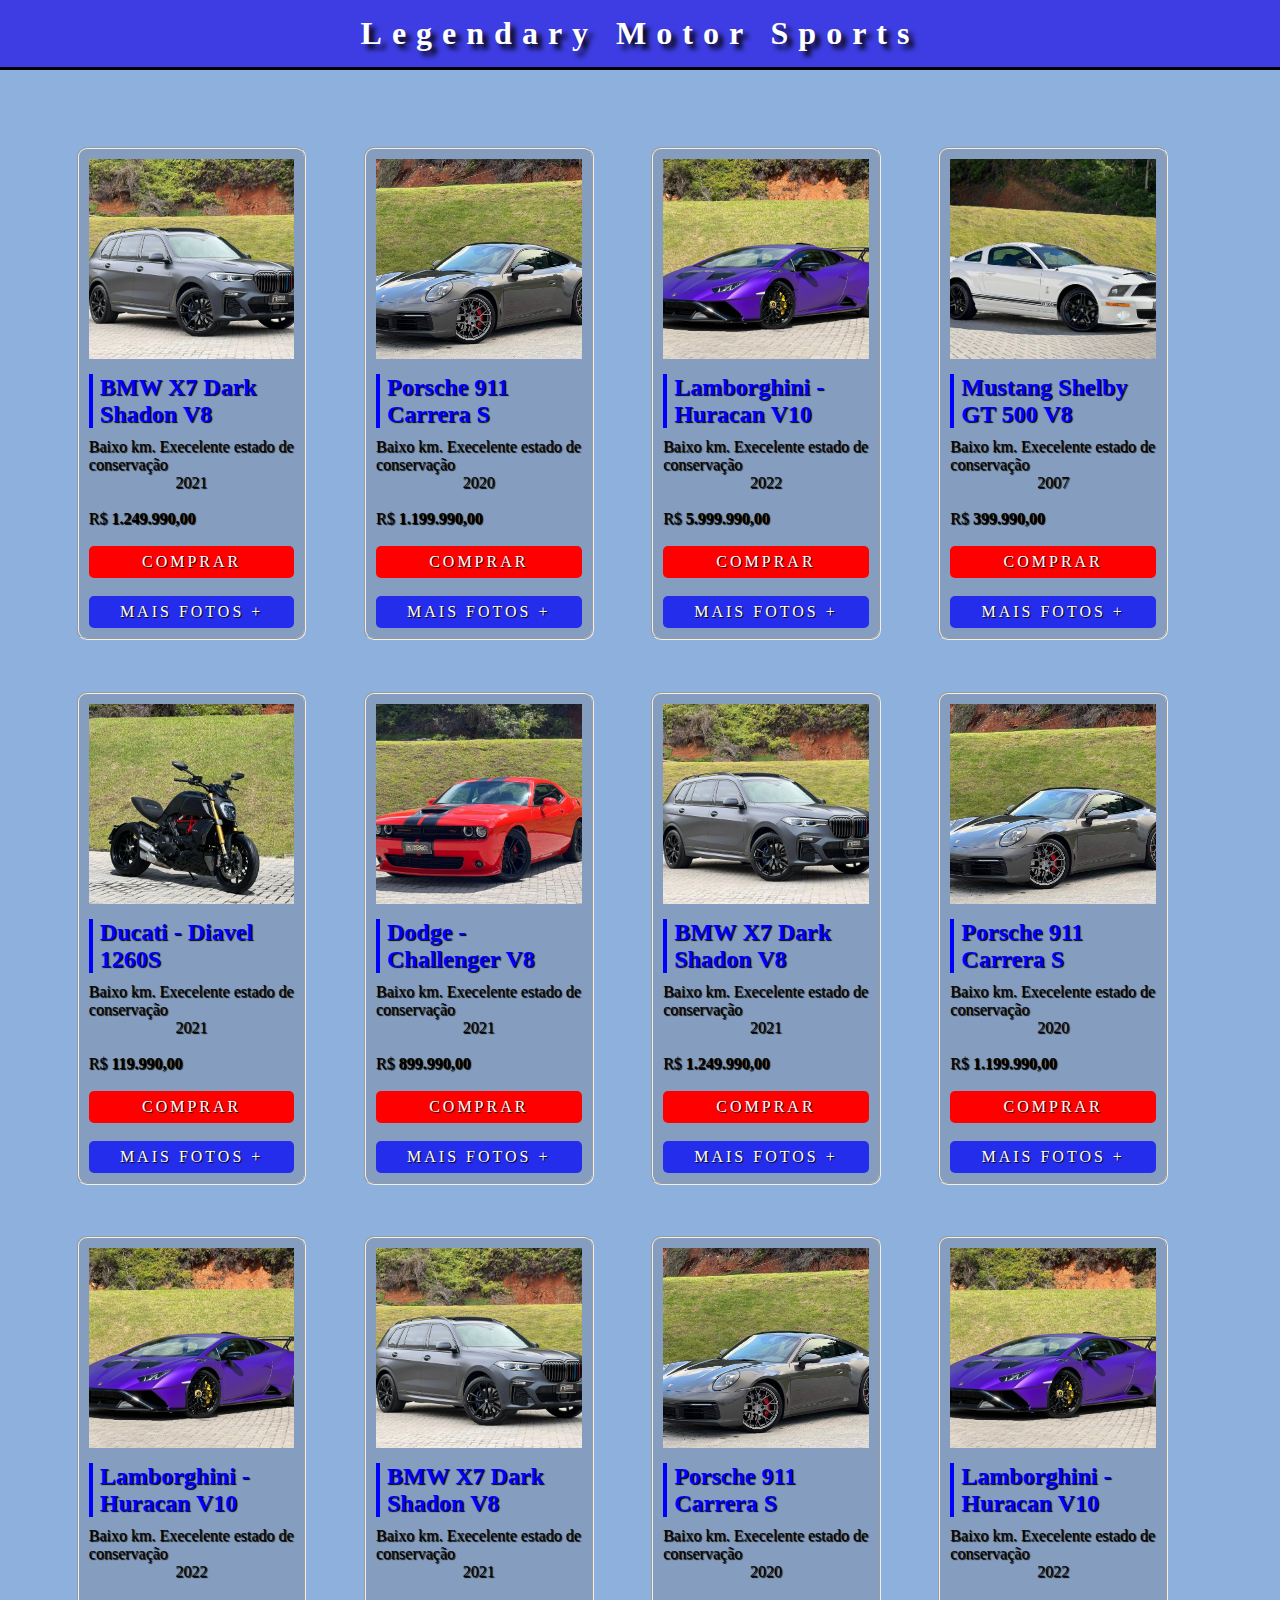
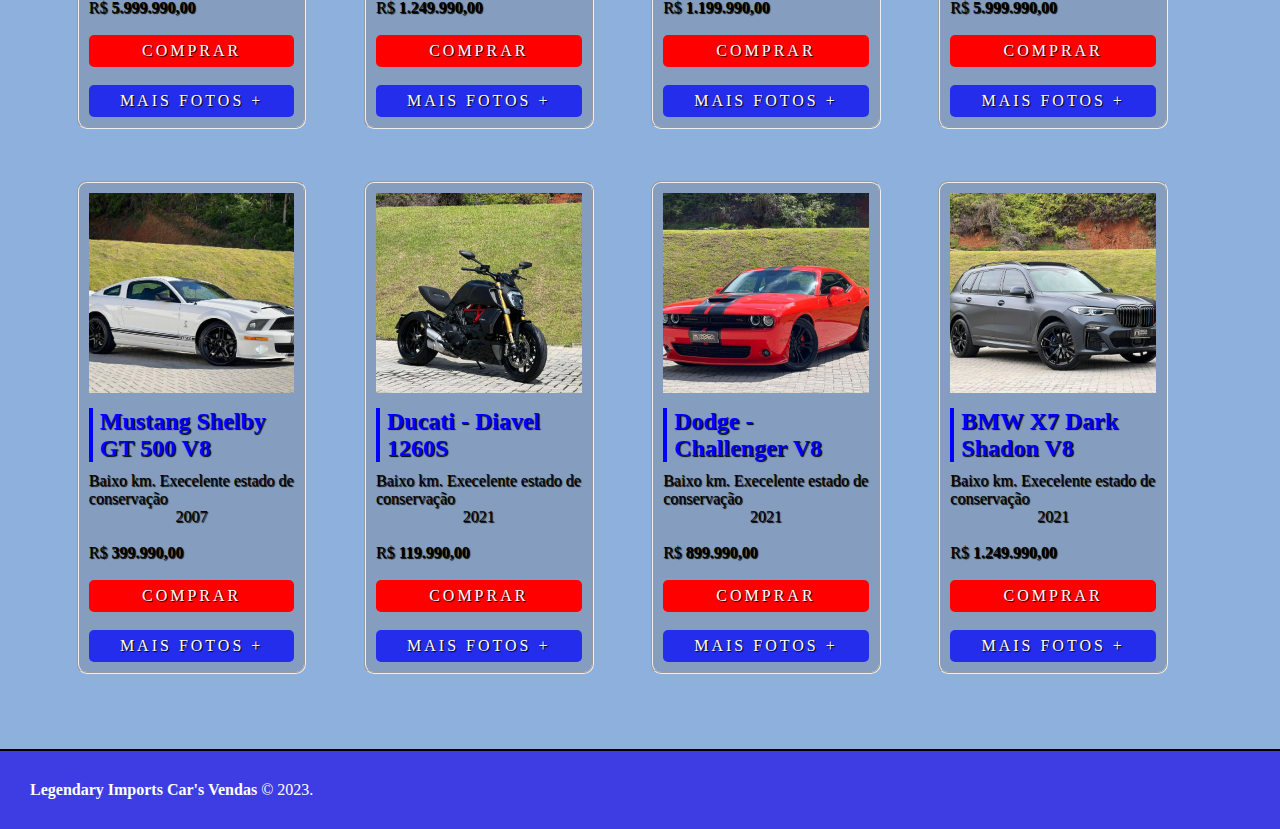
<file: index.html>
<!DOCTYPE html>
<html lang="pt-br">
<head>
    <meta charset="UTF-8">
    <meta http-equiv="X-UA-Compatible" content="IE=edge">
    <meta name="viewport" content="width=device-width, initial-scale=1.0">
    <link rel="stylesheet" href="css/style.css">
    <title>Lengendary M.S</title>
</head>
<body>

    <!-- Cabeçalho -->
    <header>
       <h1>Legendary Motor Sports</h1> 
    </header>

    <main class="container">
        <section class="products-container">
            
            <div class="card">
                <fieldset class="bordas">
                    <div class="product-image" id="img-1"></div>
                        <h3>BMW X7 Dark Shadon V8</h3>
                        <p>Baixo km. Execelente estado de conservação <center>2021</center> </p><br>
                        <p>
                            R$ 
                            <span class="bold">1.249.990,00</span>
                        </p><br>
                        <a href="#" class="btn">Comprar</a><br>
                        <a href="#" class="btn2">Mais Fotos +</a>
                </fieldset>
            </div>
        
            <div class="card"><fieldset class="bordas">
                <div class="product-image" id="img-2"></div>
                    <h3>Porsche 911 Carrera S </h3>
                    <p>Baixo km. Execelente estado de conservação <center>2020</center></p><br>
                    <p>
                        R$ 
                        <span class="bold">1.199.990,00</span>
                    </p><br>
                    <a href="#" class="btn">Comprar</a><br>
                    <a href="#" class="btn2">Mais Fotos +</a>
            </fieldset>
            </div>

            <div class="card"><fieldset class="bordas">
                <div class="product-image" id="img-3"></div>
                    <h3>Lamborghini - Huracan V10</h3>
                    <p>Baixo km. Execelente estado de conservação <center>2022</center></p><br>
                    <p>
                        R$ 
                        <span class="bold">5.999.990,00</span>
                    </p><br>
                    <a href="#" class="btn">Comprar</a><br>
                    <a href="#" class="btn2">Mais Fotos +</a>
            </fieldset>
            </div>

            <div class="card"><fieldset class="bordas">
                <div class="product-image" id="img-4"></div>
                    <h3>Mustang Shelby GT 500 V8</h3>
                    <p>Baixo km. Execelente estado de conservação <center>2007</center></p><br>
                    <p>
                        R$ 
                        <span class="bold">399.990,00</span>
                    </p><br>
                    <a href="#" class="btn">Comprar</a><br>
                    <a href="#" class="btn2">Mais Fotos +</a>
            </fieldset>
            </div>

            <div class="card"><fieldset class="bordas">
                <div class="product-image" id="img-5"></div>
                    <h3>Ducati - Diavel 1260S</h3>
                    <p>Baixo km. Execelente estado de conservação <center>2021</center></p><br>
                    <p>
                        R$ 
                        <span class="bold">119.990,00</span>
                    </p><br>
                    <a href="#" class="btn">Comprar</a><br>
                    <a href="#" class="btn2">Mais Fotos +</a>
            </fieldset>
            </div>

            <div class="card"><fieldset class="bordas">
                <div class="product-image" id="img-6"></div>
                    <h3>Dodge - Challenger V8</h3>
                    <p>Baixo km. Execelente estado de conservação <center>2021</center></p><br>
                    <p>
                        R$ 
                        <span class="bold">899.990,00</span>
                    </p><br>
                    <a href="#" class="btn">Comprar</a><br>
                    <a href="#" class="btn2">Mais Fotos +</a>
            </fieldset>
            </div>

            <div class="card"><fieldset class="bordas">
                <div class="product-image"  id="img-1"></div>
                    <h3>BMW X7 Dark Shadon V8</h3>
                    <p>Baixo km. Execelente estado de conservação <center>2021</center></p><br>
                    <p>
                        R$
                        <span class="bold">1.249.990,00</span>
                    </p><br>
                    <a href="#" class="btn">Comprar</a><br>
                    <a href="#" class="btn2">Mais Fotos +</a>
            </fieldset>
                    
            </div>
            
            <div class="card"><fieldset class="bordas">
                <div class="product-image" id="img-2"></div>
                    <h3>Porsche 911 Carrera S </h3>
                    <p>Baixo km. Execelente estado de conservação <center>2020</center></p><br>
                    <p>
                        R$ 
                        <span class="bold">1.199.990,00</span>
                    </p><br>
                    <a href="#" class="btn">Comprar</a><br>
                    <a href="#" class="btn2">Mais Fotos +</a>
            </fieldset>
            </div>

            <div class="card"><fieldset class="bordas">
                <div class="product-image" id="img-3"></div>
                    <h3>Lamborghini - Huracan V10</h3>
                    <p>Baixo km. Execelente estado de conservação <center>2022</center></p><br>
                    <p>
                        R$ 
                        <span class="bold">5.999.990,00</span>
                    </p><br>
                    <a href="#" class="btn">Comprar</a><br>
                    <a href="#" class="btn2">Mais Fotos +</a>
            </fieldset>
            </div>

            <div class="card"><fieldset class="bordas">
                <div class="product-image" id="img-1"></div>
                    <h3>BMW X7 Dark Shadon V8</h3>
                    <p>Baixo km. Execelente estado de conservação <center>2021</center> </p><br>
                    <p>
                        R$ 
                        <span class="bold">1.249.990,00</span>
                    </p><br>
                    <a href="#" class="btn">Comprar</a><br>
                    <a href="#" class="btn2">Mais Fotos +</a>
            </fieldset>
            </div>
        
            <div class="card"><fieldset class="bordas">
                <div class="product-image" id="img-2"></div>
                    <h3>Porsche 911 Carrera S </h3>
                    <p>Baixo km. Execelente estado de conservação <center>2020</center></p><br>
                    <p>
                        R$ 
                        <span class="bold">1.199.990,00</span>
                    </p><br>
                    <a href="#" class="btn">Comprar</a><br>
                    <a href="#" class="btn2">Mais Fotos +</a>
            </fieldset>
            </div>

            <div class="card"><fieldset class="bordas">
                <div class="product-image" id="img-3"></div>
                    <h3>Lamborghini - Huracan V10</h3>
                    <p>Baixo km. Execelente estado de conservação <center>2022</center></p><br>
                    <p>
                        R$ 
                        <span class="bold">5.999.990,00</span>
                    </p><br>
                    <a href="#" class="btn">Comprar</a><br>
                    <a href="#" class="btn2">Mais Fotos +</a>
            </fieldset>
            </div>

            <div class="card"><fieldset class="bordas">
                <div class="product-image" id="img-4"></div>
                    <h3>Mustang Shelby GT 500 V8</h3>
                    <p>Baixo km. Execelente estado de conservação <center>2007</center></p><br>
                    <p>
                        R$ 
                        <span class="bold">399.990,00</span>
                    </p><br>
                    <a href="#" class="btn">Comprar</a><br>
                    <a href="#" class="btn2">Mais Fotos +</a>
            </fieldset>
            </div>

            <div class="card"><fieldset class="bordas">
                <div class="product-image" id="img-5"></div>
                    <h3>Ducati - Diavel 1260S</h3>
                    <p>Baixo km. Execelente estado de conservação <center>2021</center></p><br>
                    <p>
                        R$ 
                        <span class="bold">119.990,00</span>
                    </p><br>
                    <a href="#" class="btn">Comprar</a><br>
                    <a href="#" class="btn2">Mais Fotos +</a>
            </fieldset>
            </div>

            <div class="card"><fieldset class="bordas">
                <div class="product-image" id="img-6"></div>
                    <h3>Dodge - Challenger V8</h3>
                    <p>Baixo km. Execelente estado de conservação <center>2021</center></p><br>
                    <p>
                        R$ 
                        <span class="bold">899.990,00</span>
                    </p><br>
                    <a href="#" class="btn">Comprar</a><br>
                    <a href="#" class="btn2">Mais Fotos +</a>
            </fieldset>
            </div>

            <div class="card"><fieldset class="bordas">
                <div class="product-image"  id="img-1"></div>
                    <h3>BMW X7 Dark Shadon V8</h3>
                    <p>Baixo km. Execelente estado de conservação <center>2021</center></p><br>
                    <p>
                        R$
                        <span class="bold">1.249.990,00</span>
                    </p><br>
                    <a href="#" class="btn">Comprar</a><br>
                    <a href="#" class="btn2">Mais Fotos +</a>
            </fieldset>
            </div>
        </section>
    </main>
    <footer>
        <p>
            <span class="bold">Legendary Imports Car's Vendas</span> &copy; 2023.
        </p>
    </footer>
</body>
</html>
</file>
<file: css/style.css>
* {margin: 0; padding: 0; box-sizing: border-box;}
/* margin: define a área de margem nos quatro lados do elemento. */
/* padding: define uma a distância entre o conteúdo de um elemento e suas bordas. */
/* box-sizing: é utilizada para alterar a propriedade padrão da box model, usada para calcular larguras (widths) e alturas (heights) dos elementos. */
/* O box-sizing com o valor border-box faz com que o navegador não calcule a dimensão de um elemento somando bordas e margens com altura e largura. */

header {
    background-color: rgb(61, 61, 227);
    /* Utilizamos essa propriedade para alterar a cor do plano de fundo, seja de um elemento ou do documento como um todo. */
    color: #fff;
    /* é utilizada para definir a cor do texto em um determinado elemento ou para toda a página HTML. */
    padding: 15px;
    /* define uma a distância entre o conteúdo de um elemento e suas bordas. */
    text-align: center;
    /* Esta propriedade destina-se a definir o alinhamento horizontal do texto. no caso centralizado  */
    border-bottom: 3px solid black;
    /* é um shortcut para definir diversas propriedades da borda de baixo (bottom) ao mesmo tempo; ele define a espessura, cor e tipo da borda de uma só vez. */
    text-shadow: 5px 5px 5px black;
    /* acrescenta sombras ao texto. */
    letter-spacing: 10px;
    /* espassamento entre as letras do texto */
}

.container {
    background-color: #5287cca8;
    /* Utilizamos essa propriedade para alterar a cor do plano de fundo, seja de um elemento ou do documento como um todo. */
    min-height: 30vh;
    /* estabelecer valores mínimo e máximo para uma altura definida em porcentagem. */
    padding: 50px;
    /* define uma a distância entre o conteúdo de um elemento e suas bordas. */
}

.card{
    width: 22%; 
    /* determina a largura da área de conteúdo de um elemento. */
    display: inline-block;
    /* define se um elemento é tratado como um bloco ou elemento inline (en-US) e o layout usado para seus filhos, como layout de fluxo (en-US), grid ou flex. */
    margin: 1% 1%;
    /* define a área de margem nos quatro lados do elemento. */
    padding: 15px;
    /* define uma a distância entre o conteúdo de um elemento e suas bordas. */
    margin-bottom: 10px;
    /* define a margin area na parte inferior de um elemento. */
    text-shadow: 1px 1px 1px black;
    /* acrescenta sombras ao texto. */
}

.bordas{
    background-color: rgba(110, 106, 106, 0.253);
    /* Utilizamos essa propriedade para alterar a cor do plano de fundo, seja de um elemento ou do documento como um todo. */
    padding: 10px;
    /* define uma a distância entre o conteúdo de um elemento e suas bordas. */
    border-radius: 10px;
    /* destina-se a definir bordas arredondadas. */
}

.product-image{
    height: 200px;
    /* define o tamanho vertical ocupado por uma tag na tela do navegador. */
    width: 100%;
    /* determina a largura da área de conteúdo de um elemento. */
    margin-bottom: 15px;
    /* define a margin area na parte inferior de um elemento. */
    background-position: center;
    /* define como e onde a imagem de fundo é posicionada */
    background-size: cover;
    /* especifica o tamanho das imagens de fundo */
}

#img-1 {
    background-image: url(../img/img-1.jpeg);
}

#img-2{
    background-image: url('../img/img-2.jpeg');
}

#img-3{
    background-image: url('../img/img-3.jpeg');
}

#img-4{
    background-image: url('../img/img-4.jpeg');
}

#img-5{
    background-image: url('../img/img-5.jpeg');
}

#img-6{
    background-image: url('../img/img-6.jpeg');
    /* pastas direcionando o local da imagem */
}

h3{
    margin-bottom: 10px;
    /* define a margin area na parte inferior de um elemento. */
    color: blue;
    /* é utilizada para definir a cor do texto em um determinado elemento ou para toda a página HTML. */
    border-left: 4px solid blue;
    /* é uma propriedade shorthand em CSS que define todas as propriedades da border (en-US) esquerda de um elemento. */
    padding-left: 7px;
    /*  é um elemento que define o espaço de preenchimento obrigatório no lado esquerdo de um elemento. */
    font-size: 24px;
    /* você pode regular o tamanho da fonte. */
}

.bold{
    font-weight: bold;
    /* especifica o peso ou a intensidade da fonte (ex.: negrito) */
}

.btn {
    display: block;
    /* faz com que o elemento HTML seja renderizado como bloco, tal como os parágrafos e os cabeçalhos o são. */
    width: 100%;
    /* determina a largura da área de conteúdo de um elemento. */
    text-align: center;
    /* Esta propriedade destina-se a definir o alinhamento horizontal do texto. */
    text-decoration: none;
    /* A propriedade text-decoration do CSS é usada para definir a formatação de underline, overline, line-through ou blink. As decorações underline e overline são posicionadas abaixo e acima do texto (respectivamente), e line-through cortando-o. A propriedade text-decoration desenha em elementos descendentes. None = Nenhuma formatação */
    text-transform: uppercase;
    /* Coloca todas as letras em maiúscula */
    background-color: red;
    /* Utilizamos essa propriedade para alterar a cor do plano de fundo, seja de um elemento ou do documento como um todo. */
    color: #fff;
    /* cor do texto  */
    padding: 7px;
    /* define uma a distância entre o conteúdo de um elemento e suas bordas. */
    border-radius: 5px;
    /* destina-se a definir bordas arredondadas. */
    transition: 1s;
    /* é um poderoso recurso para a criação de efeitos de animação nos elementos HTML, quando passa o mouse no botao comprar ele altera a cor do botao */
    letter-spacing: 3px;
    /* espassamento entre as letras do texto */

}
    /* informações igual ao btn de cima */
.btn1 {
    display: block;
    width: 100%;
    text-align: center;
    text-decoration: none;
    text-transform: uppercase;
    background-color: rgba(0, 0, 255, 0.719);
    color: #fff;
    padding: 7px;
    border-radius: 5px;
    transition: 1s;
    letter-spacing: 3px;
    
}

.btn2 {
    display: block;
    width: 100%;
    text-align: center;
    text-decoration: none;
    text-transform: uppercase;
    background-color: rgba(0, 0, 255, 0.719);
    color: #fff;
    padding: 7px;
    border-radius: 5px;
    transition: 1s;
    letter-spacing: 3px;
    
}

.btn:hover {
    background-color:rgb(223, 128, 45);
    /* Utilizamos essa propriedade para alterar a cor do plano de fundo, seja de um elemento ou do documento como um todo.  */
    text-shadow: 5px 5px 5px black;
    /* acrescenta sombras ao texto. */
}

.btn1:hover {
    background-color: darkcyan;
     /* Utilizamos essa propriedade para alterar a cor do plano de fundo, seja de um elemento ou do documento como um todo.  */
    text-shadow: 5px 5px 5px black;
    /* acrescenta sombras ao texto. */
}

.btn2:hover {
    background-color: darkcyan;
     /* Utilizamos essa propriedade para alterar a cor do plano de fundo, seja de um elemento ou do documento como um todo.  */
    text-shadow: 5px 5px 5px black;
    /* acrescenta sombras ao texto. */
}

/* rodapé */
footer {
    background-color: rgb(61, 61, 227);
    /* Utilizamos essa propriedade para alterar a cor do plano de fundo, seja de um elemento ou do documento como um todo.  */
    color: #fff;
    /* cor do texto */
    border-top: 2px solid black; 
    /* define o estilo da borda superior */
    padding: 30px;
    /* define uma a distância entre o conteúdo de um elemento e suas bordas.  */

}
</file>
